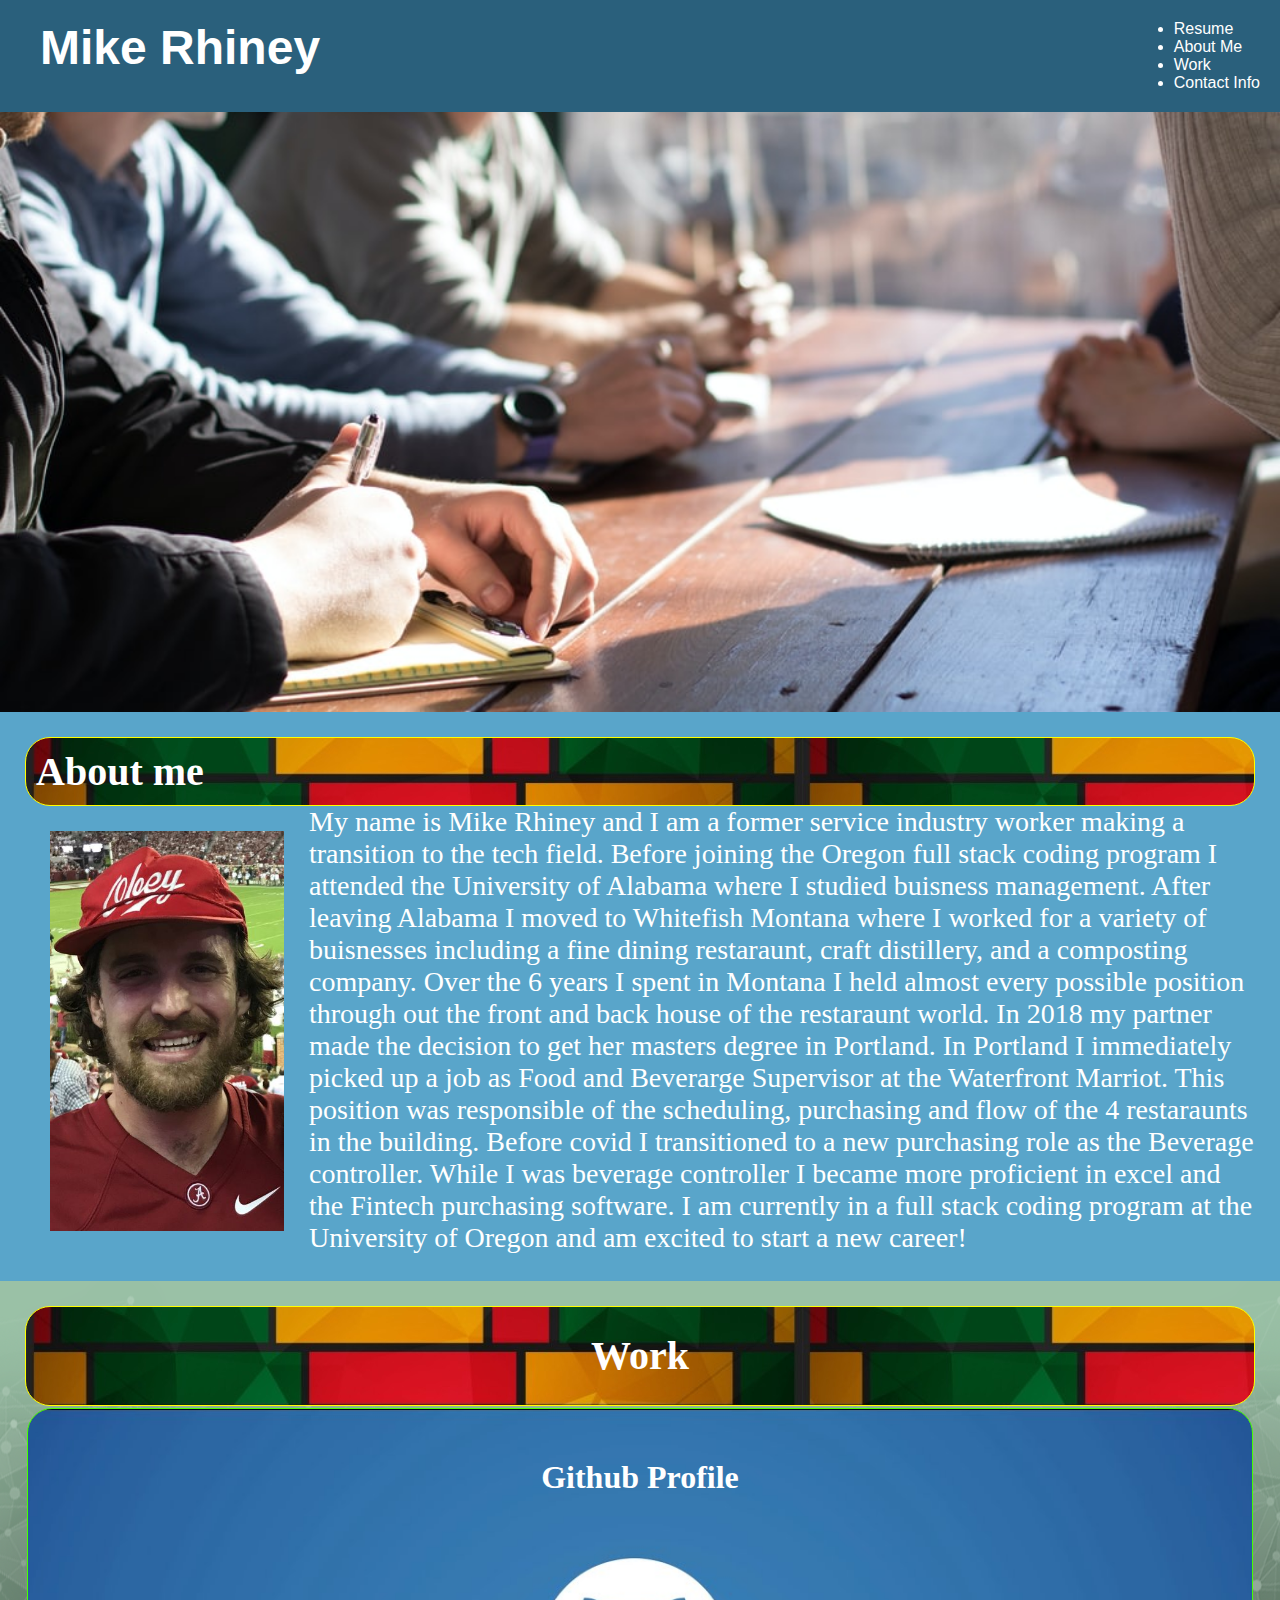
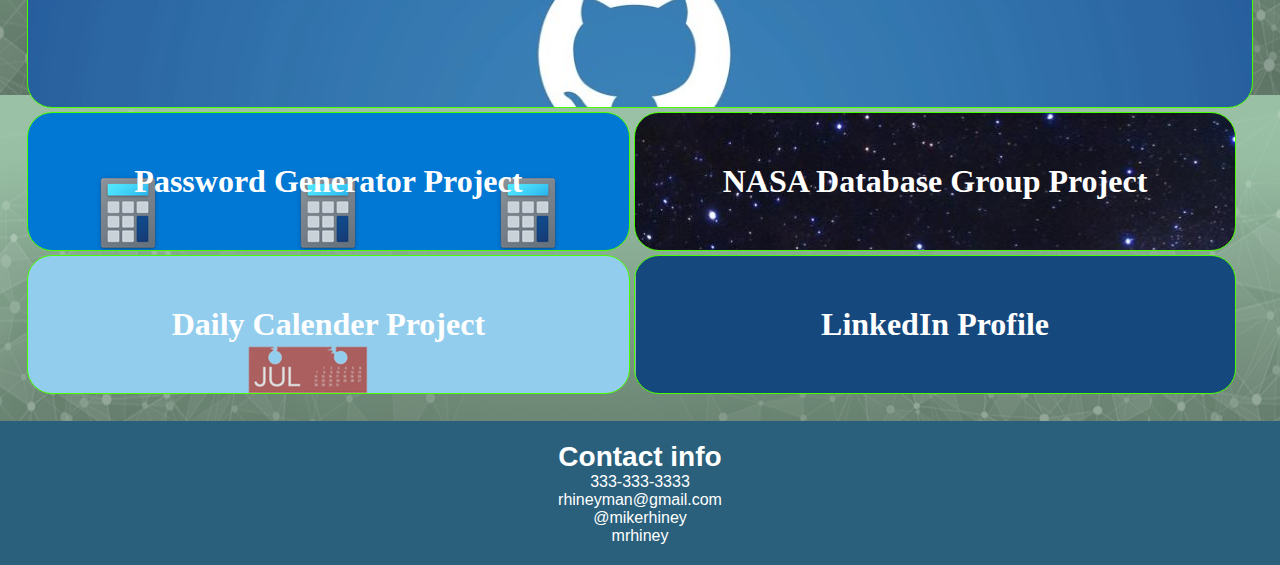
<file: index.html>
<!DOCTYPE html>
<html lang="en">

<head>
    <meta charset="UTF-8">
    <meta name="viewport" content="width=device-width, initial-scale=1.0">
    <link rel="stylesheet" href="./assets/style/style.css">
    <title>Document</title>
</head>


<body>


    <header>
        <h1>Mike Rhiney</h1>
        <div id="top-hypers">
            <ul class="hypers">

                <li>
                    <a href="https://docs.google.com/document/d/e/2PACX-1vQlcmfkDf0_Qxq3s_e2UhDixUVjh6mBqfYfOYF4DBnUrT85dRuPqMtT2dMIwxSN7tV_NxflESBKJmp_/pub"
                        target="blank">Resume</a>
                </li>
                <li>
                    <a href="#about-me">About Me</a>
                </li>
                <li>
                    <a href="#work">Work</a>
                </li>
                <li>
                    <a href="#contact-info">Contact Info</a>
                </li>


            </ul>
        </div>
    </header>


    <div class="title-image"></div>

    <!--About ME-->

    <main id="about-me">

        <div class="about-me">
            <div>
                <h2>About me</h2>
                <img src="./assets/images/IMG_0883 (2).JPG" alt="ProfilePic" />
                <p>My name is Mike Rhiney and I am a former service industry worker making a transition to the tech
                    field. Before joining the Oregon full stack coding program I attended the University of Alabama
                    where I studied buisness management. After leaving Alabama I moved to Whitefish Montana where I
                    worked for a variety of buisnesses including a fine dining restaraunt, craft distillery, and a
                    composting company. Over the 6 years I spent in Montana I held almost every possible position through out the front
                    and back house of the restaraunt world. In 2018 my partner made the decision to get her masters
                    degree in Portland. In Portland I immediately picked up a job as Food and Beverarge Supervisor at
                    the Waterfront Marriot. This position was responsible of the scheduling, purchasing and flow of the
                    4 restaraunts in the building. Before covid I transitioned to a new purchasing role as the Beverage
                    controller. While I was beverage controller I became more proficient in excel and the Fintech
                    purchasing software. I am currently in a full stack coding program at the University of Oregon and
                    am excited to start a new career!</p>
            </div>
        </div>

    </main>

    <!--Work section-->

    <aside id="work">


        <div class="work">
            <h2>Work</h2>
        </div>


        <div class="large-box" id="container1">
            <a href="https://github.com/rhineyman" target="blank">
                <h3 id="profile">
                    Github Profile
                </h3>
            </a>
        </div>



        <div class="box" id="container2">
            <a href="https://rhineyman.github.io/PasswordGenerator/" target="blank">
                <h3>
                    Password Generator Project
                </h3>
            </a>
        </div>

        <div class="box" id="container3">
            <a href="https://chapstick24.github.io/Project-1-/" target="blank">
                <h3>
                    NASA Database Group Project
                </h3>
            </a>
        </div>

        <div class="box" id="container4">
            <a href="https://rhineyman.github.io/Calender/" target="blank">
                <h3>
                    Daily Calender Project
                </h3>
            </a>
        </div>

        <div class="box" id="container5">
            <a href="https://www.linkedin.com/in/mike-rhiney-1899b51ba/" target="blank">
                <div>
                    <h3>
                        LinkedIn Profile
                    </h3>
                </div>
            </a>
        </div>

    </aside>

    <!--footer-->

    <footer id="contact-info" class="contact-info">
        <h4>Contact info</h4>
        <div>
            <ul>
                <li>333-333-3333</li>
                <li>rhineyman@gmail.com</li>
                <li>@mikerhiney</li>
                <li>mrhiney</li>
            </ul>
        </div>
    </footer>

</body>

</html>
</file>
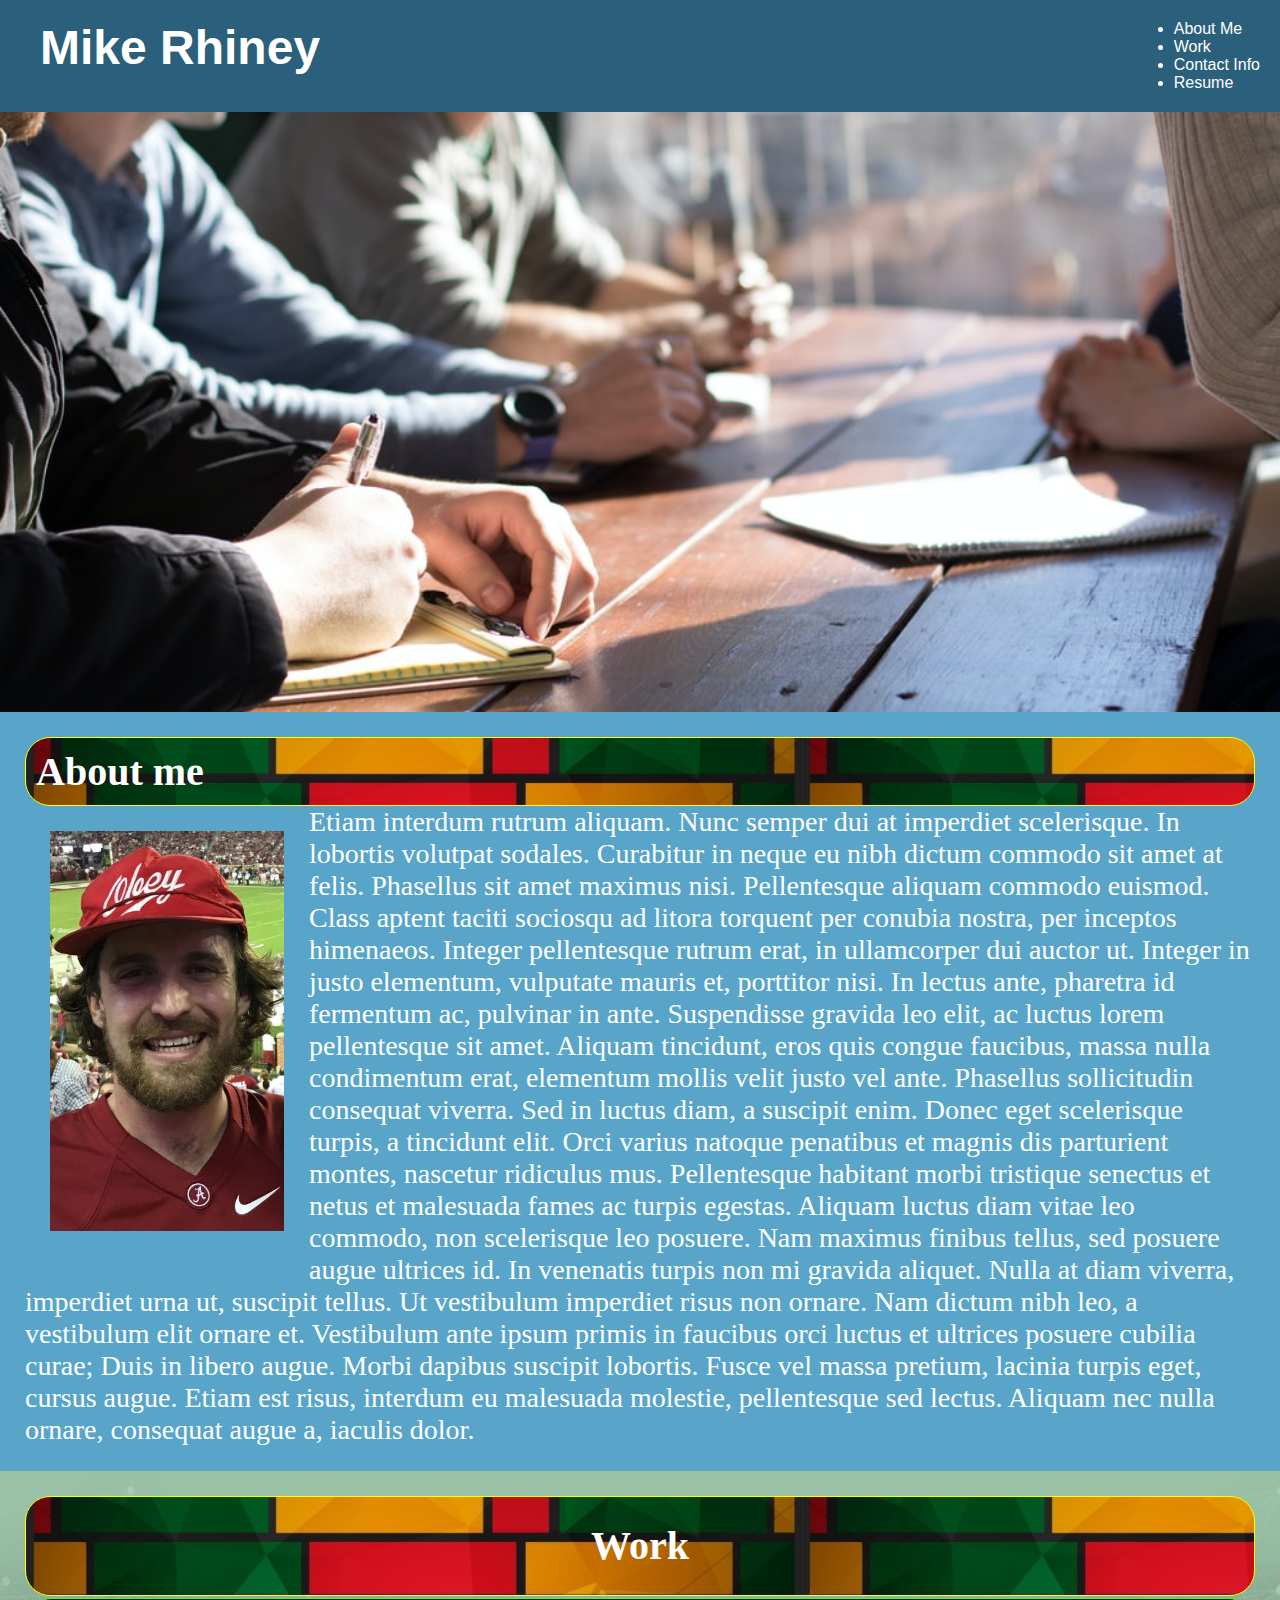
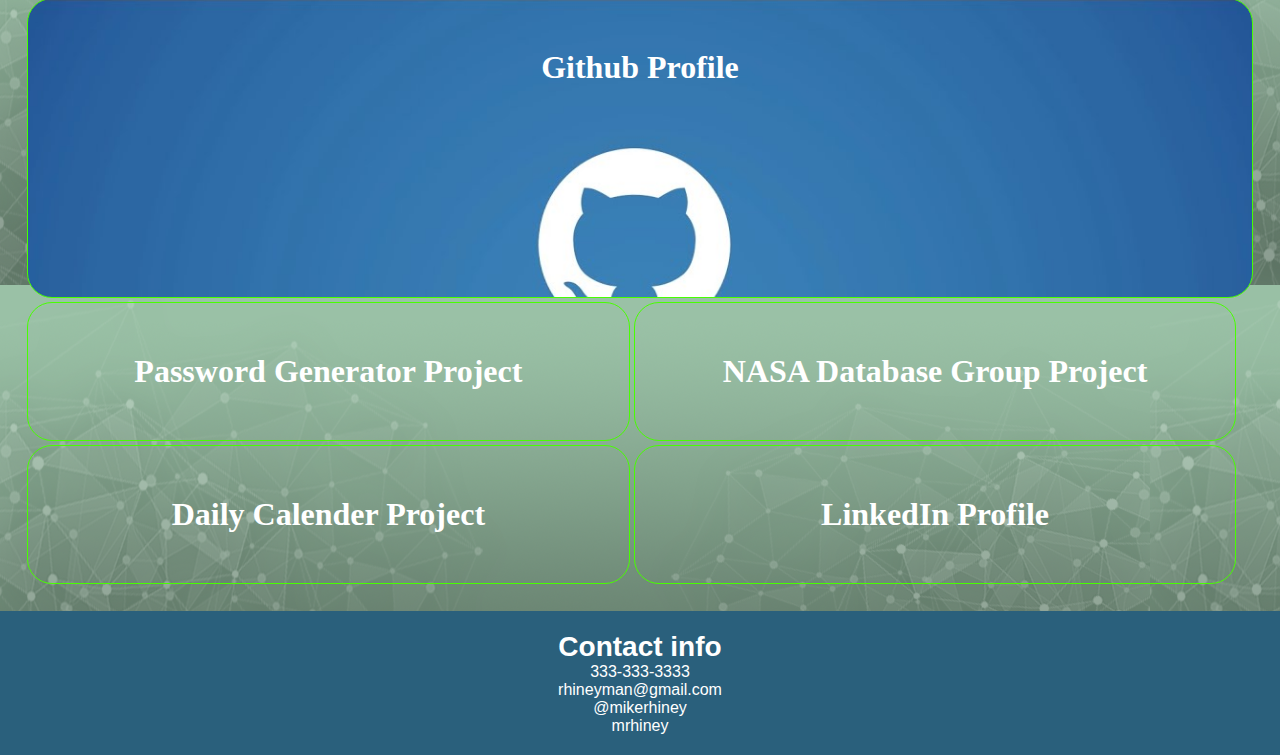
<file: portfolio.html>
<!DOCTYPE html>
<html lang="en">

<head>
    <meta charset="UTF-8">
    <meta name="viewport" content="width=device-width, initial-scale=1.0">
    <link rel="stylesheet" href="./assets/style/style.css">
    <title>Document</title>
</head>


<body>


    <header>
        <h1>Mike Rhiney</h1>
        <div id="top-hypers">
            <ul class="hypers">

                <li>
                    <a href="#about-me">About Me</a>
                </li>
                <li>
                    <a href="#work">Work</a>
                </li>
                <li>
                    <a href="#contact-info">Contact Info</a>
                </li>
                <li>
                    <a href="https://docs.google.com/document/d/1PqcsVKId4PIw451OU1NMZ7_o_nxFmC5PVIAaHsDMMsk/edit?usp=sharing" target="blank">Resume</a>
                </li>

            </ul>
        </div>
    </header>


    <div class="title-image"></div>

    <!--About ME-->

    <main id="about-me">

        <div class="about-me">
            <div>
                <h2>About me</h2>
                <img src="./assets/images/IMG_0883 (2).JPG" alt="ProfilePic" />
                <p>Etiam interdum rutrum aliquam. Nunc semper dui at imperdiet scelerisque. In lobortis volutpat
                    sodales. Curabitur in neque eu nibh dictum commodo sit amet at felis. Phasellus sit amet maximus
                    nisi. Pellentesque aliquam commodo euismod. Class aptent taciti sociosqu ad litora torquent per
                    conubia nostra, per inceptos himenaeos. Integer pellentesque rutrum erat, in ullamcorper dui auctor
                    ut. Integer in justo elementum, vulputate mauris et, porttitor nisi. In lectus ante, pharetra id
                    fermentum ac, pulvinar in ante. Suspendisse gravida leo elit, ac luctus lorem pellentesque sit amet.
                    Aliquam tincidunt, eros quis congue faucibus, massa nulla condimentum erat, elementum mollis velit
                    justo vel ante. Phasellus sollicitudin consequat viverra.

                    Sed in luctus diam, a suscipit enim. Donec eget scelerisque turpis, a tincidunt elit. Orci varius
                    natoque penatibus et magnis dis parturient montes, nascetur ridiculus mus. Pellentesque habitant
                    morbi tristique senectus et netus et malesuada fames ac turpis egestas. Aliquam luctus diam vitae
                    leo commodo, non scelerisque leo posuere. Nam maximus finibus tellus, sed posuere augue ultrices id.
                    In venenatis turpis non mi gravida aliquet. Nulla at diam viverra, imperdiet urna ut, suscipit
                    tellus. Ut vestibulum imperdiet risus non ornare. Nam dictum nibh leo, a vestibulum elit ornare et.
                    Vestibulum ante ipsum primis in faucibus orci luctus et ultrices posuere cubilia curae; Duis in
                    libero augue. Morbi dapibus suscipit lobortis. Fusce vel massa pretium, lacinia turpis eget, cursus
                    augue. Etiam est risus, interdum eu malesuada molestie, pellentesque sed lectus. Aliquam nec nulla
                    ornare, consequat augue a, iaculis dolor.</p>
            </div>
        </div>

    </main>

    <!--Work section-->

    <aside id="work">


        <div class="work">
            <h2>Work</h2>
        </div>
        
        
        <div class="large-box" id="container">
            <a href="https://github.com/rhineyman" target="blank" >
                <h3>
                    Github Profile
                </h3>
            </a>
        </div>
        

        
        <div class="box" id="container">
            <a href="https://rhineyman.github.io/Homework3/"
                target="blank">
                <h3>
                    Password Generator Project
                </h3>
            </a>
        </div>

        <div class="box" id="container">
            <a href="https://chapstick24.github.io/Project-1-/" target="blank">
                <h3>
                    NASA Database Group Project
                </h3>
            </a>
        </div>

        <div class="box" id="container">
            <a href="https://rhineyman.github.io/Calender/" target="blank">
                <h3>
                    Daily Calender Project
                </h3>
            </a>
        </div>

        <div class="box" id="container">
            <a href="https://www.linkedin.com/in/mike-rhiney-1899b51ba/"
                target="blank">
                <div>
                <h3>
                    LinkedIn Profile
                </h3>
            </div>
            </a>
        </div>
    
    </aside>

    <!--footer-->

    <footer id="contact-info" class="contact-info">
        <h4>Contact info</h4>
        <div>
            <ul>
                <li>333-333-3333</li>
                <li>rhineyman@gmail.com</li>
                <li>@mikerhiney</li>
                <li>mrhiney</li>
            </ul>
        </div>
    </footer>

</body>

</html>
</file>
<file: assets/style/style.css>
* {
    box-sizing: border-box;
    padding: 0;
    margin: 0;
}
/*header*/
a:link {
    text-decoration: none;
}
#top-hypers{
    display: inline;    
    
}
li a{
    color: white;
}

div a h3{
    color: white;
    font-size: 2rem;
}

#profile {
    height: 200px;
}

header {
    display: flex; 
    justify-content: space-between;
    width: 100%;
    padding: 20px;
    font-family: 'Trebuchet MS', 'Lucida Sans Unicode', 'Lucida Grande', 'Lucida Sans', Arial, sans-serif;
    background-color: #2a607c;
    color: #ffffff;
}

header h1 {
    padding-left: 20px;
    padding-right: 25px;
    font-size: 48px;
}

/*Top Image*/

.title-image {
    height: 600px;
    width: 100%;
    margin-bottom: 0px;
    background-image: url("../images/topcontainer.jpg");
    background-size: cover;
    background-position: center;
}

/*Main-aboutme*/

main{
    background-color: #59a5ca;
    padding-top: 0;
    margin: 0;
}

p {
    font-size: 28px;
    margin-top: 25px;
    
    
}

.about-me{
    color: #ffffff;
    padding: 25px;
    display: flex;
}
.about-me img{
    max-height: 400px;
    margin-top: 0px;
    float: left;
    margin: 25px;
    padding-top: 0;
    
}
.about-me h2{
    float:inline-start; 
    background-image: url(../images/img_mouseover3.jpg);
    border-radius: 25px;
    border: 1px solid yellow;
    height: inherit;
    width: 100%;
    font-size: 40px;
    padding: 10px;
    
}


/*work-references*/

aside{    
    display: flex;
    padding: 25px;
    flex-flow: wrap;
    background-image: url(../images/product-banner_equity_4.png);
}

.work{
    float: inline-start;
    color: white;
    background-image: url(../images/img_mouseover3.jpg);
    border-radius: 25px;    
    border: 1px solid yellow;
    height: 100px;
    width: 100%;
    text-align: center;
    
}
.work h2{
    font-size: 40px;
    padding-top: 25px;
}

.large-box {  
    margin: 2px;
    padding: 50px;
    background-image: url(../images/container1.jpg);
    background-size: cover;         
    width: 100%;
    height: 300px;
    border: 1px solid rgb(72, 255, 0);
    border-radius: 25px;
    box-sizing: border-box;
    text-align: center;
}
.box {  
    margin: 2px;
    padding: 50px;          
    width: 49.7%;
    height: inherit;
    border: 1px solid rgb(72, 255, 0);
    border-radius: 25px;
    box-sizing: border-box;
    text-align: center;
}

/*footer*/

footer {
    clear: both;
    width: 100%;
    padding: 20px;
    font-family: 'Trebuchet MS', 'Lucida Sans Unicode', 'Lucida Grande', 'Lucida Sans', Arial, sans-serif;
    background-color: #2a607c;
    color: #ffffff;
    text-align: center;
}
footer ul{
    list-style-type: none;
}
h4{
    font-size: 28px;
    font-weight: bold;
}

#container2 {
    background-image: url(../images/container2.jpg);    
}

#container3 {
    background-image: url(../images/container3.jpg);
}

#container4 { 
    background-image: url(../images/container4.jpg);
}

#container5 {
    background-image: url(../images/container5.jpg);
}
/*Media*/

@media only screen and (max-width: 1378px) {
    .box{
        width: 49%;
    }
}
@media only screen and (max-width: 768px) {
    .box{
        width: 49%;
    }
}
@media only screen and (max-width: 450px) {
    .box{
        width: 100%;
    }
}
</file>
